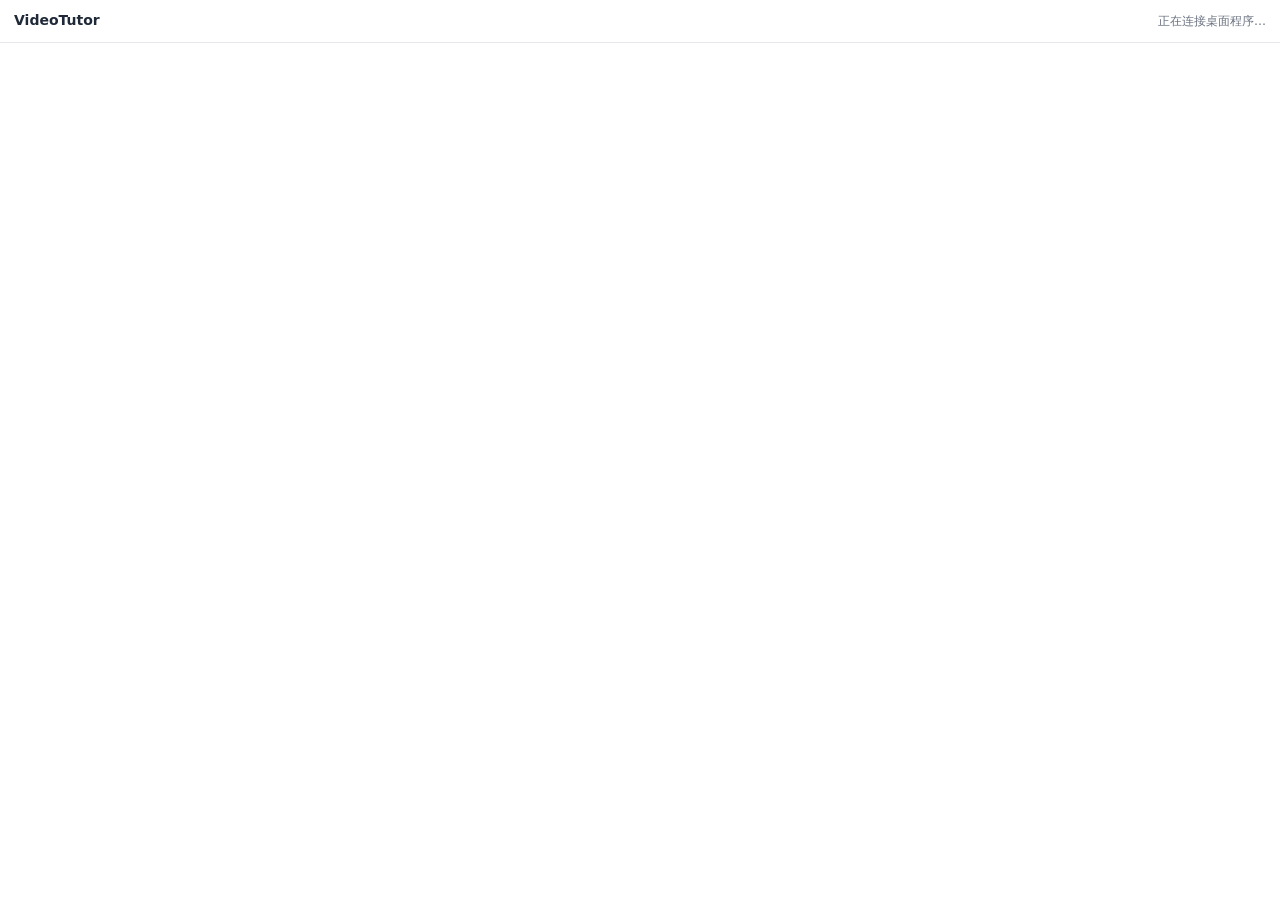
<file: extension/sidepanel.html>
<!doctype html>
<html lang="zh-CN">
<head>
<meta charset="utf-8">
<title>VideoTutor</title>
<link rel="stylesheet" href="sidepanel.css">
</head>
<body>
  <header>
    <div class="brand">VideoTutor</div>
    <div id="app-status" class="muted">正在连接桌面程序…</div>
  </header>

  <section id="video" hidden>
    <h1 id="video-title"></h1>
    <p id="video-status" class="muted"></p>
    <p id="summary" class="summary"></p>
    <div class="listen-row">
      <button id="missed-btn" class="small" title="回放刚才那句，并记为听力难点">没听清 · 重放 <kbd>Alt+R</kbd></button>
      <span id="missed-count" class="muted"></span>
    </div>
    <section id="speech" class="card speech" hidden></section>
    <section id="prewatch" class="card"></section>
  </section>

  <p id="hint" class="hint"></p>
  <button id="retry" hidden>重新连接</button>

  <ol id="transcript" hidden></ol>
  <div id="popover" class="popover" hidden></div>

  <script type="module" src="src/sidepanel.js"></script>
</body>
</html>
</file>
<file: extension/sidepanel.css>
:root {
  --text: #1f2937;
  --muted: #6b7280;
  --bg: #ffffff;
  --line-hover: #f3f4f6;
  --current-bg: #dbeafe;
  --current-text: #1e3a8a;
  --accent: #2563eb;
  --ok: #16a34a;
  --warn: #d97706;
  --err: #dc2626;
  --border: #e5e7eb;
}
@media (prefers-color-scheme: dark) {
  :root {
    --text: #f3f4f6;
    --muted: #9ca3af;
    --bg: #111827;
    --line-hover: #1f2937;
    --current-bg: #1e3a8a;
    --current-text: #dbeafe;
    --accent: #60a5fa;
    --border: #374151;
  }
}
* { box-sizing: border-box; }
body {
  margin: 0;
  background: var(--bg);
  color: var(--text);
  font: 14px/1.55 "Segoe UI", "Microsoft YaHei", system-ui, sans-serif;
}
header {
  position: sticky; top: 0; z-index: 1;
  display: flex; justify-content: space-between; align-items: baseline; gap: 8px;
  padding: 10px 14px; background: var(--bg); border-bottom: 1px solid var(--border);
}
.brand { font-weight: 600; }
.muted { color: var(--muted); font-size: 12px; }
.ok { color: var(--ok); }
.warn { color: var(--warn); }
.err { color: var(--err); }
#video { padding: 10px 14px 0; }
#video h1 { margin: 0; font-size: 15px; font-weight: 600; }
#video p { margin: 2px 0 0; }
.hint { padding: 0 14px; color: var(--muted); }
#retry { margin: 0 14px; }
#transcript { list-style: none; margin: 8px 0 24px; padding: 0 6px; }
#transcript li {
  display: flex; gap: 10px; padding: 6px 8px; border-radius: 6px; cursor: pointer;
}
#transcript li:hover { background: var(--line-hover); }
#transcript li.current { background: var(--current-bg); color: var(--current-text); }
#transcript time {
  flex: none; width: 3.6em; text-align: right; color: var(--muted);
  font-variant-numeric: tabular-nums; font-size: 12px; padding-top: 1px;
}
#transcript li.current time { color: inherit; }

/* ---- M2: difficulty, pre-watch card, words, popover ---- */
:root { --unknown: #b45309; --unknown-bg: #fef3c7; --learning: #7c3aed; --card: #f9fafb; }
@media (prefers-color-scheme: dark) {
  :root { --unknown: #fbbf24; --unknown-bg: #3b2f12; --learning: #c4b5fd; --card: #1f2937; }
}
.summary { margin: 6px 0 0; font-size: 13px; }
.badge { display: inline-block; padding: 0 8px; border-radius: 999px; font-size: 12px; font-weight: 600; border: 1px solid currentColor; }
.card { margin: 10px 0 0; padding: 10px 12px; background: var(--card); border: 1px solid var(--border); border-radius: 8px; }
.card:empty { display: none; }
.card h2 { margin: 0 0 6px; font-size: 13px; color: var(--muted); font-weight: 600; }
.card p { margin: 4px 0; }
.predict { font-weight: 500; }
.questions { margin: 6px 0; padding-left: 20px; }
.questions li { margin: 4px 0; }
.hint { color: var(--muted); font-size: 12px; }
.questions .hint { padding: 0; }
.pw-subtitle { margin: 10px 0 4px; font-size: 12px; color: var(--muted); }
.pw-words { list-style: none; margin: 0; padding: 0; }
.pw-word { padding: 6px 0; border-top: 1px solid var(--border); }
.pw-word:first-child { border-top: none; }
.pos { color: var(--muted); font-size: 12px; font-style: italic; }
.zh { font-weight: 500; }
.en, .example { font-size: 12px; color: var(--muted); }
.example { font-style: italic; }
.pw-actions { display: flex; flex-wrap: wrap; gap: 6px; margin-top: 4px; }
button.small { font: inherit; font-size: 12px; padding: 2px 10px; border-radius: 6px; cursor: pointer;
  border: 1px solid var(--border); background: var(--bg); color: var(--text); }
button.small:hover { border-color: var(--accent); color: var(--accent); }
.w { cursor: pointer; border-radius: 3px; }
.w:hover { background: var(--line-hover); }
.w.unknown { color: var(--unknown); background: var(--unknown-bg); }
.w.learning { color: var(--learning); text-decoration: underline dotted; }
#transcript li.current .w.unknown { background: transparent; text-decoration: underline; }
.popover { position: absolute; z-index: 5; max-width: 280px; padding: 10px 12px; background: var(--bg);
  border: 1px solid var(--border); border-radius: 8px; box-shadow: 0 6px 20px rgba(0,0,0,.15); }
.pop-head { margin-bottom: 4px; }
.gloss:empty { display: none; }
.gloss { margin: 4px 0; }

/* The hidden attribute must win over the display rules above. */
[hidden] { display: none !important; }

.pw-after { margin-top: 10px; padding-top: 8px; border-top: 1px dashed var(--border); display: flex; gap: 8px; align-items: center; }

.listen-row { display: flex; align-items: center; gap: 8px; margin-top: 8px; flex-wrap: wrap; }
kbd { font: 11px ui-monospace, Consolas, monospace; padding: 0 4px; border: 1px solid var(--border); border-radius: 3px; }
#transcript li.missed { box-shadow: inset 3px 0 0 #d97706; }

/* ---- M4b: speech recognition card ---- */
.speech progress { width: 100%; height: 6px; margin: 6px 0 2px; }
.speech button:not(.small) { font: inherit; padding: 5px 14px; border-radius: 6px; cursor: pointer;
  border: 1px solid var(--accent); background: var(--accent); color: #fff; margin: 6px 0 2px; }
[hidden] { display: none !important; }
</file>
